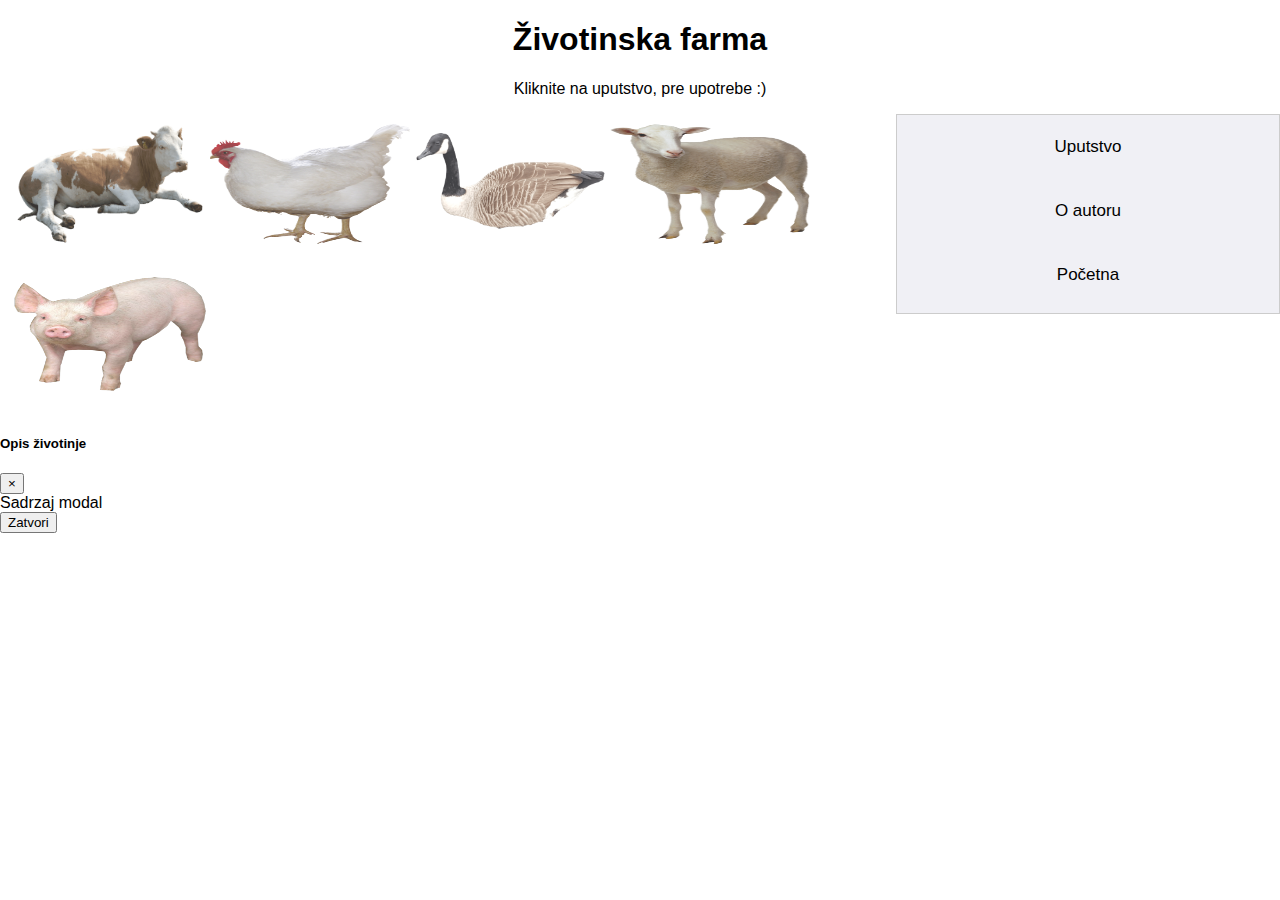
<file: Zivotinska farma/index.html>
<!doctype html>
<html lang="en">

<head>
    <!-- Required meta tags -->
    <meta charset="utf-8">
    <meta name="viewport" content="width=device-width, initial-scale=1, shrink-to-fit=no">
    <link rel="stylesheet" href="stil/farma.css">
    <!-- Bootstrap CSS -->
    <link rel="stylesheet" href="https://stackpath.bootstrapcdn.com/bootstrap/4.5.0/css/bootstrap.min.css" integrity="sha384-9aIt2nRpC12Uk9gS9baDl411NQApFmC26EwAOH8WgZl5MYYxFfc+NcPb1dKGj7Sk" crossorigin="anonymous">

</head>

<body>
    <div style="text-align:center">
        <h1 style="color:black;">Životinska farma</h1>
        <p style="color:black;">Kliknite na uputstvo, pre upotrebe :)</p>
    </div>

    <div class="tab">
        <button class="tablinks" onclick="document.location = 'uputstvo.html'">Uputstvo</button>
        <button class="tablinks" onclick="document.location = 'autor.html'">O autoru</button>
        <button class="tablinks" onclick="document.location = 'index.html'">Početna</button>
    </div>
    <div class="container">
    </div>
    <audio id="myAudio">
        <source src="audio/cow.mp3" type="audio/ogg">
      </audio>
    <audio id="myAudio2">
        <source src="audio/chicken.mp3" type="audio/ogg">
      </audio>
    <audio id="myAudio3">
        <source src="audio/goose.mp3" type="audio/ogg">
      </audio>
    <audio id="myAudio4">
        <source src="audio/sheep.mp3" type="audio/ogg">
      </audio>
    <audio id="myAudio5">
        <source src="audio/pig.mp3" type="audio/ogg">
      </audio>
    <!-- Button trigger modal -->
    <!-- <button type="button" class="btn btn-primary" data-toggle="modal" data-target="#staticBackdrop">
        Launch static backdrop modal
    </button>-->
    <!-- <img src="slike/cow.jpg" alt="chicken" data-toggle="modal" data-target="#staticBackdrop">-->
    <div class="red">
        <div class="slika">
            <img src="slike/krava.png" alt="krava" data-toggle="modal" data-target="#staticBackdrop" onmouseover="playAudio()" onmouseout="pauseAudio()">
        </div>
        <div class="slika">
            <img src="slike/kokoska.png" alt="kokoska" data-toggle="modal" data-target="#staticBackdrop" onmouseover="playAudio2()" onmouseout="pauseAudio2()">
        </div>
        <div class="slika">
            <img src="slike/guska.png" alt="guska" data-toggle="modal" data-target="#staticBackdrop" onmouseover="playAudio3()" onmouseout="pauseAudio3()">
        </div>
        <div class="slika">
            <img src="slike/ovca.png" alt="ovca" data-toggle="modal" data-target="#staticBackdrop" onmouseover="playAudio4()" onmouseout="pauseAudio4()">
        </div>
        <div class="slika">
            <img src="slike/svinja.png" alt="svinja" data-toggle="modal" data-target="#staticBackdrop" onmouseover="playAudio5()" onmouseout="pauseAudio5()">
        </div>
    </div>
    <!-- Modal -->
    <div class="modal fade" id="staticBackdrop" data-backdrop="static" data-keyboard="false" tabindex="-1" role="dialog" aria-labelledby="staticBackdropLabel" aria-hidden="true">
        <div class="modal-dialog  modal-dialog-centered modal-dialog-scrollable">
            <div class="modal-content">
                <div class="modal-header">
                    <h5 class="modal-title" id="staticBackdropLabel">Opis životinje</h5>
                    <button type="button" class="close" data-dismiss="modal" aria-label="Close">
                        <span aria-hidden="true">&times;</span>
                    </button>
                </div>
                <div class="modal-body">
                    Sadrzaj modal
                </div>
                <div class="modal-footer">
                    <button type="button" class="btn btn-secondary" data-dismiss="modal">Zatvori</button>
                </div>
            </div>
        </div>
    </div>

    <!-- Optional JavaScript -->
    <!-- jQuery first, then Popper.js, then Bootstrap JS -->
    <script src="https://code.jquery.com/jquery-3.5.1.slim.min.js" integrity="sha384-DfXdz2htPH0lsSSs5nCTpuj/zy4C+OGpamoFVy38MVBnE+IbbVYUew+OrCXaRkfj" crossorigin="anonymous"></script>
    <script src="https://cdn.jsdelivr.net/npm/popper.js@1.16.0/dist/umd/popper.min.js" integrity="sha384-Q6E9RHvbIyZFJoft+2mJbHaEWldlvI9IOYy5n3zV9zzTtmI3UksdQRVvoxMfooAo" crossorigin="anonymous"></script>
    <script src="https://stackpath.bootstrapcdn.com/bootstrap/4.5.0/js/bootstrap.min.js" integrity="sha384-OgVRvuATP1z7JjHLkuOU7Xw704+h835Lr+6QL9UvYjZE3Ipu6Tp75j7Bh/kR0JKI" crossorigin="anonymous"></script>
    <script src="farma.js"></script>


</body>

</html>
</file>
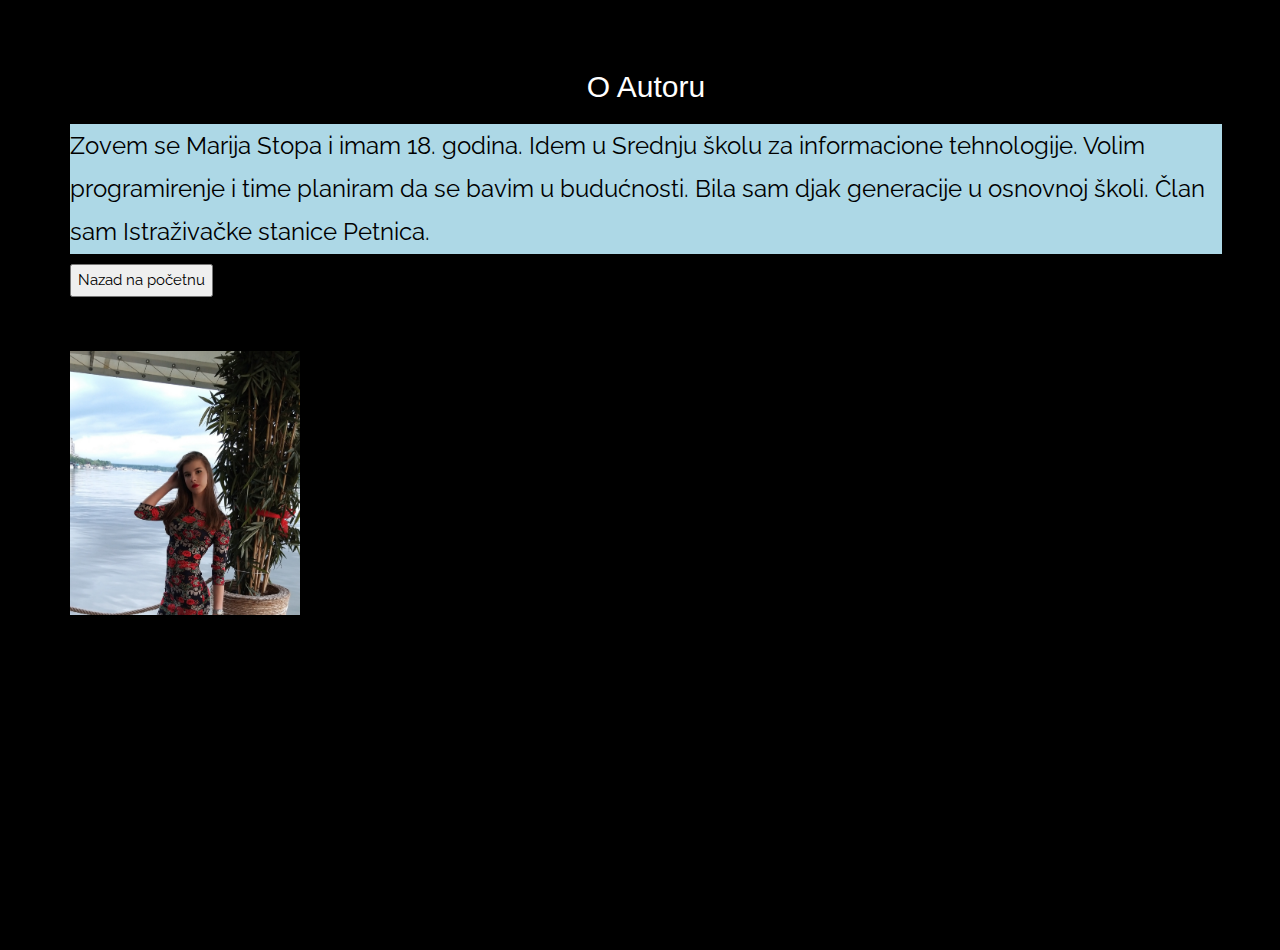
<file: Zivotinska farma/autor.html>
<!DOCTYPE html>
<html>
<title>O autoru</title>
<meta charset="UTF-8">
<meta name="viewport" content="width=device-width, initial-scale=1">
<link rel="stylesheet" href="https://www.w3schools.com/w3css/4/w3.css">
<link rel="stylesheet" href="https://fonts.googleapis.com/css?family=Raleway">
<link rel="stylesheet" href="stil/autor.css">

<body>

    <div style="text-align:center">
        <h2 style="color: white; padding:30px 16px position center">O Autoru</h2>
    </div>

    <div style="background-color:lightblue; position: center;">
        <h3>Zovem se Marija Stopa i imam 18. godina. Idem u Srednju školu za informacione tehnologije. Volim programirenje i time planiram da se bavim u budućnosti. Bila sam djak generacije u osnovnoj školi. Član sam Istraživačke stanice Petnica.
        </h3>
    </div>

    <button onclick="document.location = 'index.html'">Nazad na početnu</button><br><br><br>
    <img src="slike/marija.jpg" alt="Lights" style="width:20%; position: center;">

</body>

</html>
</file>
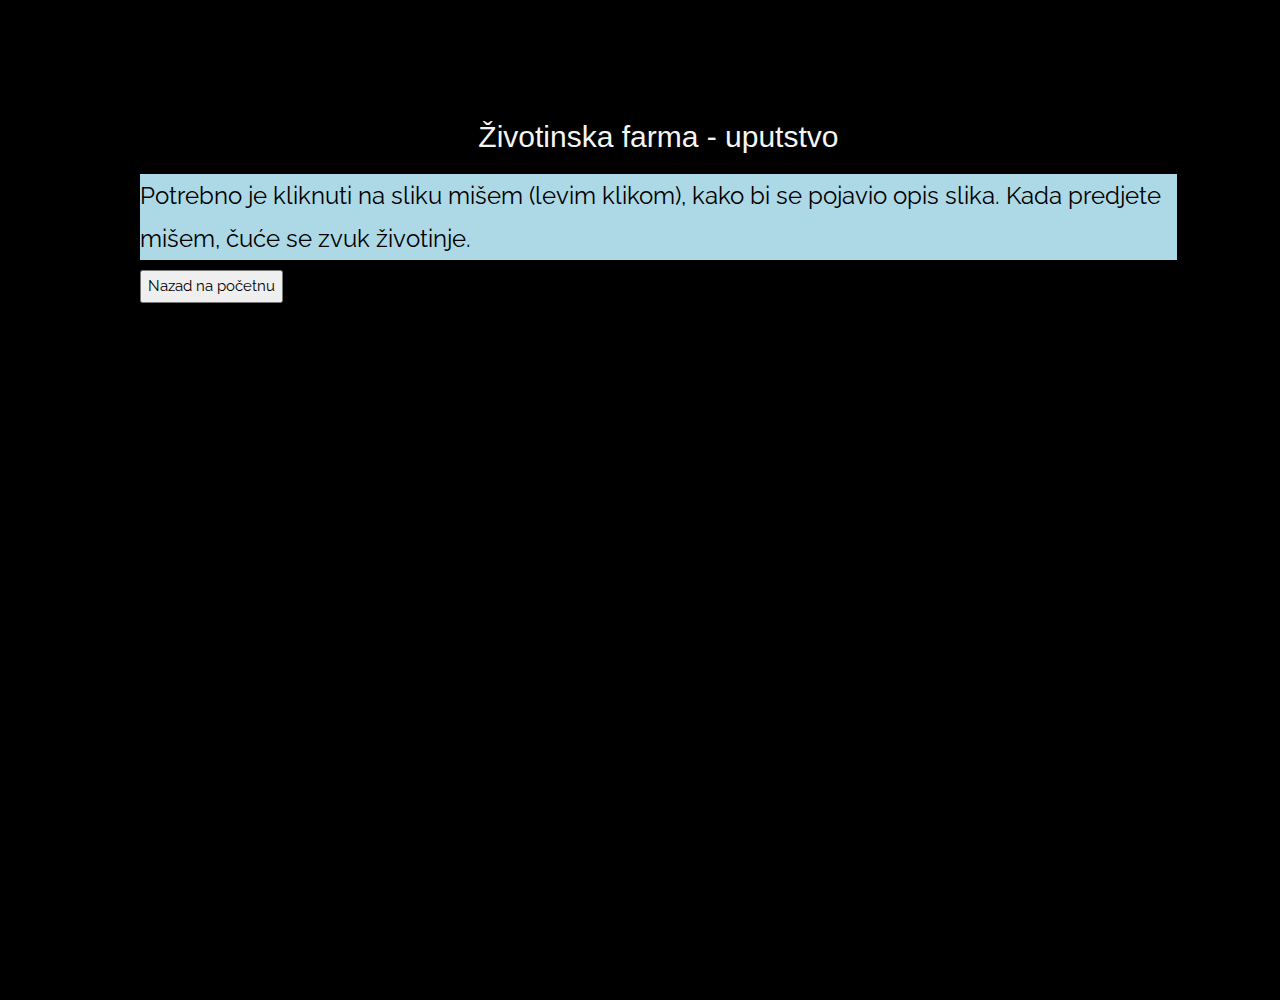
<file: Zivotinska farma/uputstvo.html>
<!DOCTYPE html>
<html>
<title>Uputstvo</title>

<head>
    <meta charset="UTF-8">
    <meta name="viewport" content="width=device-width, initial-scale=1">
    <link rel="stylesheet" href="https://www.w3schools.com/w3css/4/w3.css">
    <link rel="stylesheet" href="https://fonts.googleapis.com/css?family=Raleway">
    <link rel="stylesheet" href="stil/uputstvo.css">
</head>

<body>

    <div style="text-align:center">
        <h2 style="color:whitesmoke; padding:30px 16px position center">Životinska farma - uputstvo</h2>
    </div>

    <div style="background-color:lightblue; position: center;">
        <h3>Potrebno je kliknuti na sliku mišem (levim klikom), kako bi se pojavio opis slika. Kada predjete mišem, čuće se zvuk životinje.
        </h3>
    </div>

    <button onclick="document.location = 'index.html'">Nazad na početnu</button>

</body>

</html>
</file>
<file: Zivotinska farma/stil/farma.css>
* {
    box-sizing: border-box;
}

body {
    margin: 0;
    font-family: Arial;
    background-image: url("https://lh3.googleusercontent.com/proxy/NouqAyK53xVp91q9mzwcTYJTTg08f_vZio1OgsNbTiDe_Lx3oPTCI102dTLLR6GahoUfM-0ANX0xwBUoKtSPyk9bMeCtYpUM4NmQhxcgRw");
    background-repeat: no-repeat;
    background-size: 100%;
}

.slika {
    float: left;
    width: 200px;
    height: 150px;
    padding: 10px;
}

.slika img {
    opacity: 0.8;
    cursor: pointer;
    width: 200px;
    height: 120px;
}

.slika img:hover {
    opacity: 1;
}

.red:after {
    content: "";
    display: table;
    clear: both;
}

.kont {
    position: relative;
    display: none;
}

#imgtext {
    position: absolute;
    bottom: 15px;
    left: 15px;
    color: white;
    font-size: 20px;
}

.closebtn {
    position: absolute;
    top: 10px;
    right: 15px;
    color: white;
    font-size: 35px;
    cursor: pointer;
}

* {
    box-sizing: border-box
}

body {
    font-family: "Lato", sans-serif;
}

.tab {
    float: right;
    border: 1px solid #ccc;
    background-color: #f0f0f5;
    width: 30%;
    height: 200px;
}

.tab button {
    display: block;
    background-color: inherit;
    color: black;
    padding: 22px 16px;
    width: 100%;
    border: none;
    outline: none;
    text-align: center;
    cursor: pointer;
    transition: 0.3s;
    font-size: 17px;
}

.tab button:hover {
    background-color: #9494b8;
}

.tab button.active {
    background-color: #9494b8;
}
</file>
<file: Zivotinska farma/stil/autor.css>
body,
h3 {
    font-family: "Raleway", sans-serif
}

html {
    background-color: black;
    width: 100%;
}

body {
    line-height: 1.8;
    height: 100%;
    width: 90%;
    position: absolute;
    left: 70px;
    top: 50px;
}

.button {
    background-color: #9494b8;
    border: none;
    color: #9494b8;
    padding: 15px 32px;
    text-align: center;
    text-decoration: none;
    display: inline-block;
    font-size: 16px;
    margin: 4px 2px;
    cursor: pointer;
}
</file>
<file: Zivotinska farma/stil/uputstvo.css>
body,
h3 {
    font-family: "Raleway", sans-serif
}

body,
html {
    line-height: 1.8;
    background-color: black;
    height: 100%;
    width: 90%;
    position: absolute;
    left: 70px;
    top: 50px;
}

.button {
    background-color: #a1a1a1;
    /* Green */
    border: none;
    color: white;
    padding: 15px 32px;
    text-align: center;
    text-decoration: none;
    display: inline-block;
    font-size: 16px;
    margin: 4px 2px;
    cursor: pointer;
}
</file>
